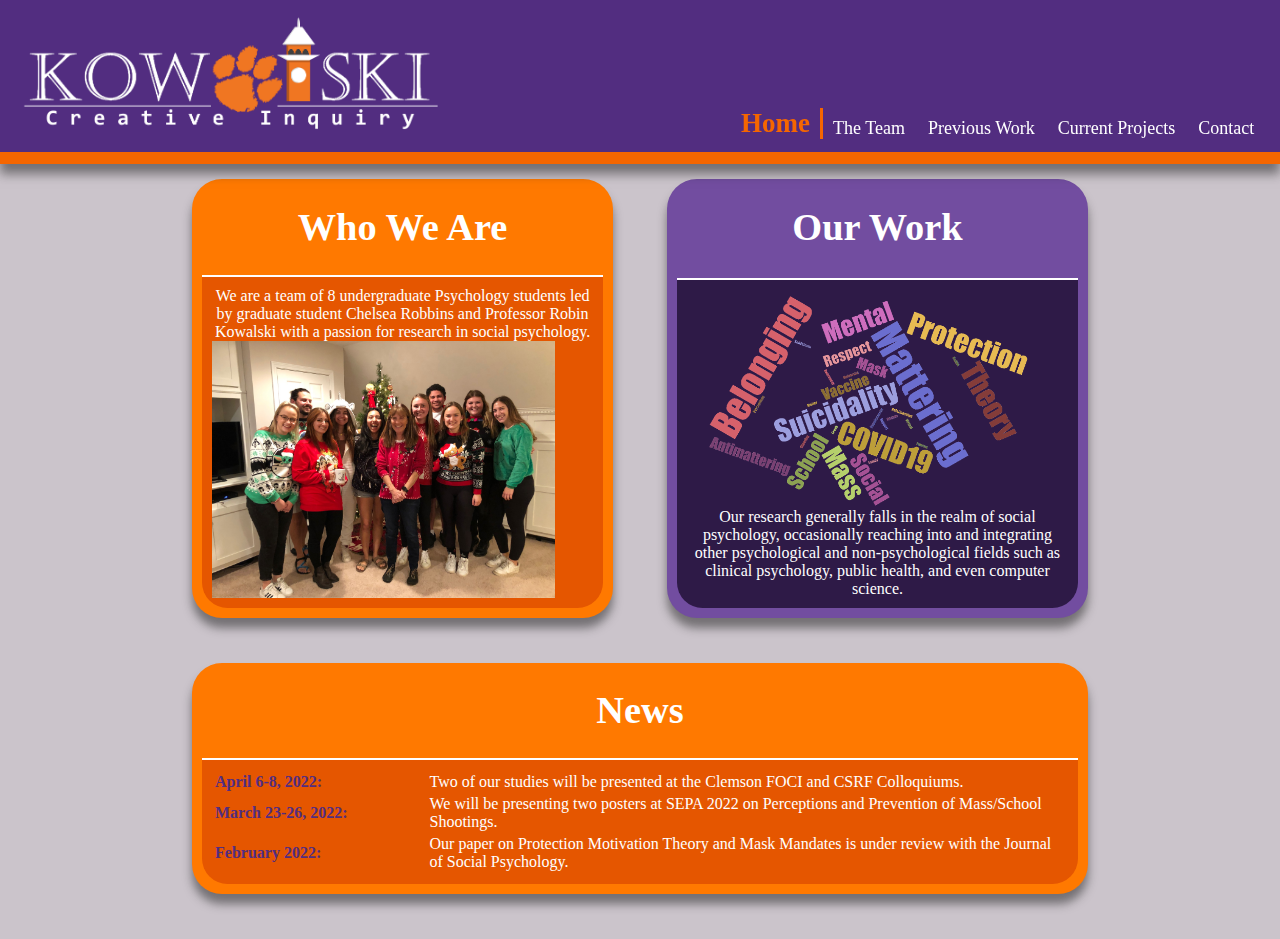
<file: index.html>
<DOCTYPE! html>

<html>

	<head>
		<link rel="stylesheet" href = "static/css/global.css">
		<link rel="stylesheet" href = "static/css/index.css">
		<!-- Font-Awesome -->
		<link rel="stylesheet" href="https://cdnjs.cloudflare.com/ajax/libs/font-awesome/4.7.0/css/font-awesome.min.css">


		<title> Kowalski Creative Inquiry </title>

		<html xmlns="http://www.w3.org/1999/xhtml" xmlns:fb="http://ogp.me/ns/fb#">
		<meta property="og:image" content="static/img/ci_logo.png" />




		<script>

			window.onscroll = function() {scrollFunction()};

			function scrollFunction() {
			  if (document.body.scrollTop > 10 || document.documentElement.scrollTop > 10) {
			    document.getElementById("header").style.height = "6%";
			  } else {
			    document.getElementById("header").style.height = "14%";
			  }
			}
		</script>
	</head>

	<body>

		<div id = 'header'>
			<div id = 'logo'>
				<img src = 'static/img/ci_logo.png'/>
			</div>


			<div id = 'nav'>
				<a class = 'nav-item selected' href = ''> Home </a>
				<a class = 'nav-item' href = 'team'> The Team </a>
				<a class = 'nav-item' href = 'previous_work'> Previous Work </a>
				<a class = 'nav-item' href = 'current_projects'> Current Projects </a>
				<a class = 'nav-item' href = 'contact'> Contact </a>
			</div>

		</div>

		<div id = "body">
			<div class = 'body-cell'>
				<div class = 'body-title'>
					<h1> Who We Are </h1>
				</div>
				<div class = 'body-content'>
					<p>
						We are a team of 8 undergraduate Psychology students led by graduate student Chelsea Robbins and Professor Robin Kowalski with a passion for research in social psychology.
					</p>
					<img src = 'static/img/group_pic_1.jpeg'/>
				</div>
			</div>

			<div class = 'body-cell'>
				<div class = 'body-title'>
					<h1> Our Work </h1>
				</div>
				<div class = 'body-content'>
					<img src = 'static/img/work_wordcloud.png'/>
					<p>
						Our research generally falls in the realm of social psychology, occasionally reaching into and integrating other psychological and non-psychological fields such as clinical psychology, public health, and even computer science.
					</p>
				</div>
			</div>

			<div class = 'body-cell full-width'>
				<div class = 'body-title'>
					<h1> News </h1>
				</div>
				<div class = 'body-content'>
					<table>
						<colgroup>
							<col span="1" style="width: 25%;">
							<col span="1" style="width: 75%;">
						</colgroup>
						<tr>
							<td> <strong> April 6-8, 2022: </strong> </td>
							<td> Two of our studies will be presented at the Clemson FOCI and CSRF Colloquiums. </td>
						</tr>
						<tr>
							<td> <strong> March 23-26, 2022: </strong> </td>
							<td> We will be presenting two posters at SEPA 2022 on Perceptions and Prevention of Mass/School Shootings. </td>
						</tr>
						<tr>
							<td> <strong> February 2022: </strong> </td>
							<td> Our paper on Protection Motivation Theory and Mask Mandates is under review with the Journal of Social Psychology. </td>
						</tr>
					</table>
				</div>
			</div>
		</div>

	</body>


</html>
</file>
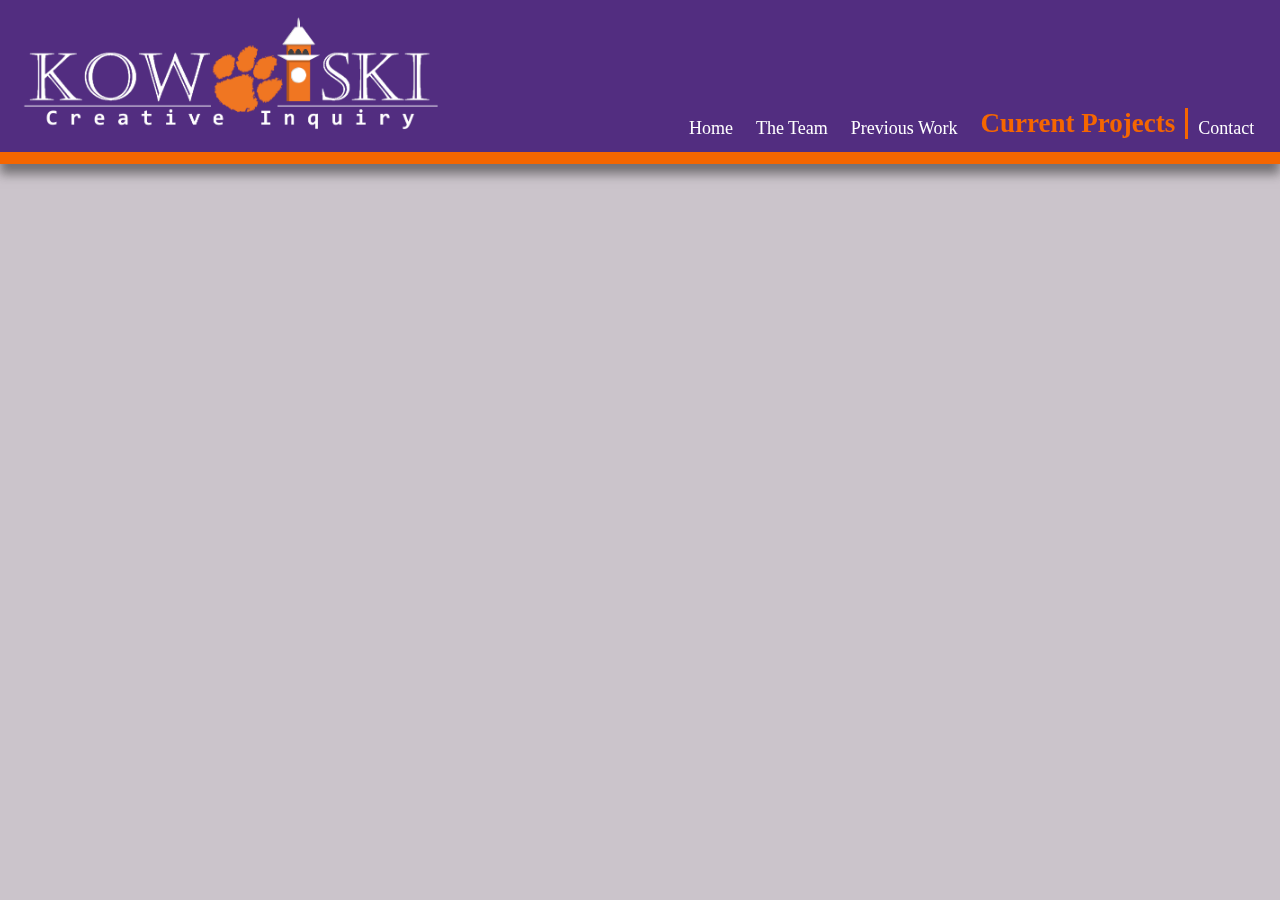
<file: current_projects.html>
<DOCTYPE! html>

<html>

	<head>
		<link rel="stylesheet" href = "static/css/global.css">
		<link rel = "stylesheet" href = "static/css/team.css">
		<!-- Font-Awesome -->
		<link rel="stylesheet" href="https://cdnjs.cloudflare.com/ajax/libs/font-awesome/4.7.0/css/font-awesome.min.css">

		<title> Kowalski Creative Inquiry </title>

		<script>

			window.onscroll = function() {scrollFunction()};

			function scrollFunction() {
			  if (document.body.scrollTop > 10 || document.documentElement.scrollTop > 10) {
			    document.getElementById("header").style.height = "6%";
			  } else {
			    document.getElementById("header").style.height = "14%";
			  }
			}
		</script>

	</head>

	<body>

		<div id = 'header'>
			<div id = 'logo'>
				<img src = 'static/img/ci_logo.png'/>
			</div>


			<div id = 'nav'>
				<a class = 'nav-item' href = 'index'> Home </a>
				<a class = 'nav-item' href = 'team'> The Team </a>
				<a class = 'nav-item' href = 'previous_work'> Previous Work </a>
				<a class = 'nav-item selected' href = ''> Current Projects </a>
				<a class = 'nav-item' href = 'contact'> Contact </a>
			</div>

		</div>

		<div id = "body">

		</div>

	</body>

</html>
</file>
<file: static/css/global.css>
html, body {
	width: 100%;
	min-height: 100%;
	padding: 0px;
	margin: 0px;
	background: #CBC4CB;

}

* {
	font-family: "Lucida Sans";
}


/* HEADER */
#header {
	position: fixed;
	height: 14%;
	text-align: center;
	display: flex;
	flex-direction: row;
	align-content: center;
	justify-content: space-between;

	width: 98%;
	padding: 1%;

	background: #522D80;
	box-shadow: 0px 10px 10px rgba(30, 30, 30, 0.5);

	border-bottom: 1vw solid #F56600;

	transition: all 1s;
}

/* Logo */
#logo {
	flex: 2;

	align-content: left;
	text-align: left;
	padding: 0px;
}

#logo img {
	height: 100%;
	width:  auto;
}

/* Nav */
#nav {
	flex: 3;

	display: flex;
	flex-direction: row;
	content-align: flex-end;
	justify-content: flex-end;
	align-self: flex-end;

	height: 50%;
}

.nav-item { 
	color: white;
	text-decoration: none;
	align-self: end;

	font-size: 2vh;

	padding-right: 10px;
	padding-left: 10px;

	border-right: 3px solid #522D80;

	transition: 1s;

	cursor: pointer;
}

.nav-item:hover {
	border-right: 3px solid white;
	font-size: 3vh;
}

.selected {
	border-right: 3px solid #F56600;
	font-size: 3vh;
	color: #F56600;
	font-weight: bold;
}
</file>
<file: static/css/index.css>
/* BODY */

#body {
	max-width: 70%;
	padding-left: 15%;
	padding-right: 15%;
	padding-top: 14%;

	display: flex;
	content-align: center;
	justify-content: space-between;

	flex-wrap: wrap;

}

.body-cell {
	width: 47%;

	background: #724DA0;


	border-radius: 30px;
	margin-bottom: 5%;
	display: flex;
	flex-direction: column;
	justify-content: flex-start;

	box-shadow: 0px 10px 10px rgba(30, 30, 30, 0.5);
	transition: 1s;
}

.body-cell:nth-child(2n - 1) {
	background: #FF7900;
}

.body-cell:nth-child(2n - 1) .body-content {
	background: #E55600;
}

.body-cell:nth-child(2n - 1) .body-content strong {
	color: #522D80;
}

.body-cell:hover {
	box-shadow: 0px 20px 20px rgba(20, 20, 20, 0.6);
}

.full-width {
	width: 100%;
}

.body-title {
	width: 100%;

	flex: 1;

	text-align: center;
}

.body-title h1 {
	font-weight: bold;
	padding:  auto;
	font-size: 3vw;
	color: white;
}

.body-content {
	flex: 3;

	background: #2E1A47;

	border-bottom-left-radius: 2vw;
	border-bottom-right-radius: 2vw;
	border-top: 2px solid white;

	margin-left: 10px;
	margin-right: 10px;
	margin-bottom: 10px;

	align-content: center;

	color: white;

	padding: 10px;
}

.body-content p {
	text-align: center;
	margin:  auto;
}

.body-content p, td {
	color: white;
}

.body-content strong {
	color: #F56600;
	font-weight: bold;
}

.body-content img {
	max-width: 90%;
	height: auto;

	margin-left: auto;
	margin-right: auto;
}
</file>
<file: static/css/team.css>
#body {
	max-width: 70%;
	padding-left: 15%;
	padding-right: 15%;
	padding-top: 14%;

	display: flex;
	content-align: center;
	justify-content: center;
	align-items: flex-start;

	flex-wrap: wrap;

}

.section-head {
	font-size: 4vw;
	color: white; /*#F56600; */
	width: 100%;
	text-align: center;

	background: #522D80;
	border-radius: 2vw;
}

.member-cell {
	flex: 2;
	min-width: 27%;
	max-width: 50%;

	display: flex;
	flex-direction: column;
	justify-content: flex-start;
	align-content: center;

	background: white;
	padding: 1%;

	border-radius: 3vw;

	box-shadow: 0px 10px 15px #222222;

	margin: 1%;
	margin-bottom: 2%;

}

.leader {
	flex: 3;
	min-width: 35%;
	max-width: 45%;
}

.member-cell img {
	width: 10vw;
	height: 10vw;
	object-fit: cover;
	border-radius: 100%;
	border: 5px solid #F56600;

	margin-left: auto;
	margin-right: auto;
}

.member-cell a {
	text-decoration: None;
}

.member-cell i {
	color:  #F56600;
}

.member-cell .member-name {
	text-align: center;
	font-size: 2vw;
	color: #222222;

	margin-top: 0px;

	padding-bottom: 0px;
	margin-bottom: 0px;

	font-weight: bold;
	text-decoration: None;
}

.member-cell .member-bio {
	text-align: center;
	color: #222222;

	padding-top: 0px;
	margin-top: 0px;

	font-size: 1.5vh;
}
</file>
